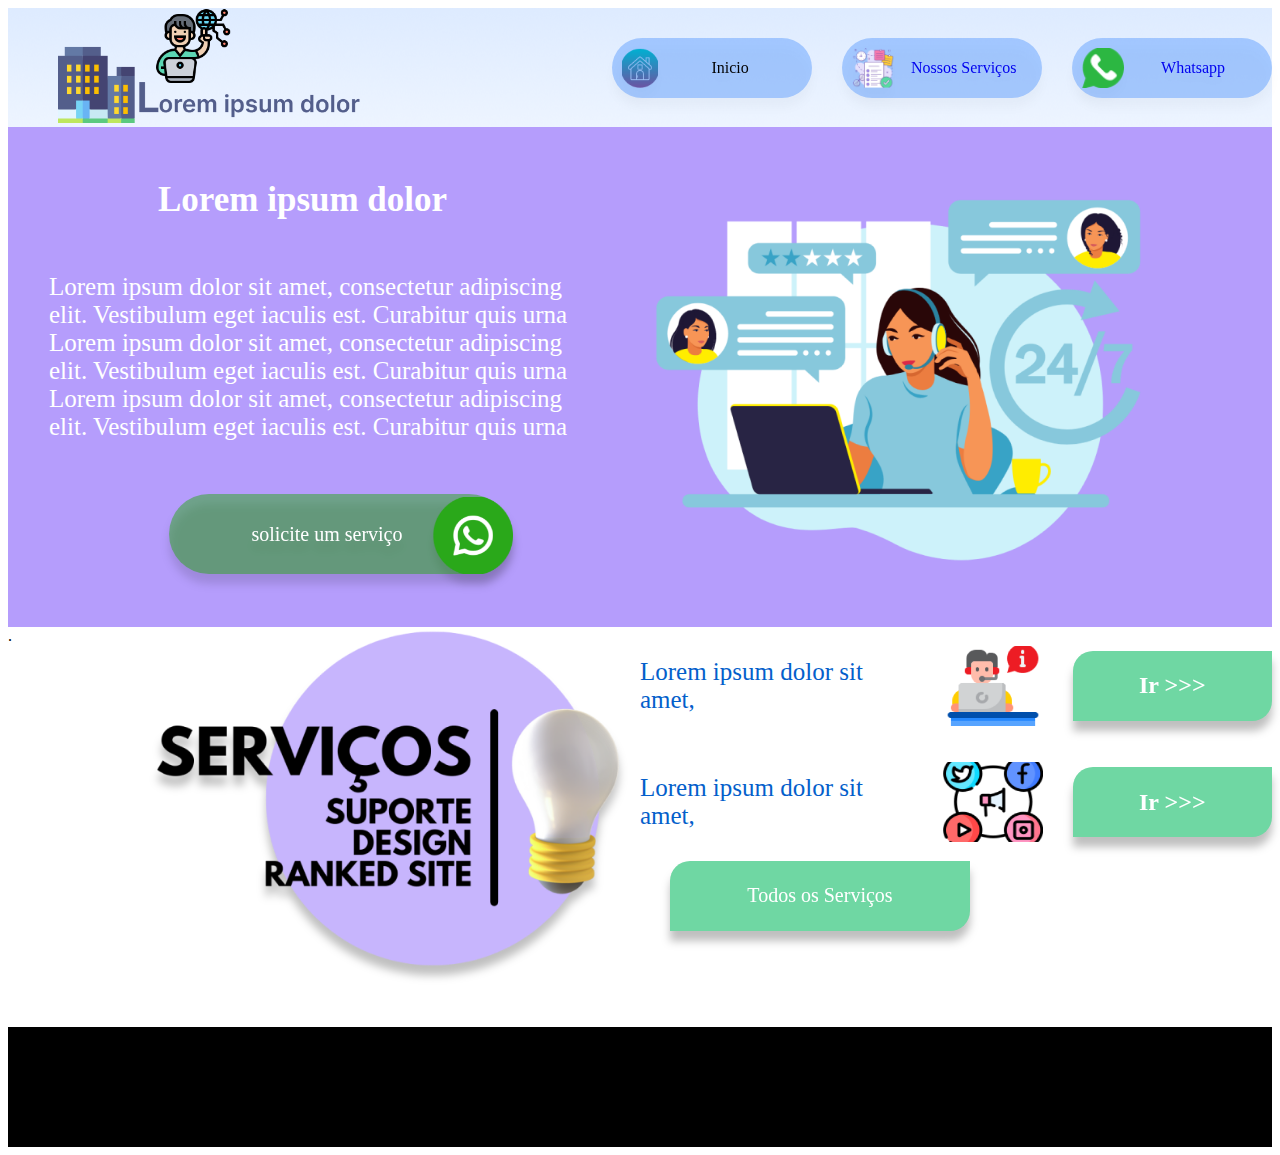
<file: page_home/index.html>
<!DOCTYPE html>
<html lang="pt-br">

<head>
    <meta charset="UTF-8">
    <meta http-equiv="X-UA-Compatible" content="IE=edge">
    <meta name="viewport" content="width=device-width, initial-scale=1.0">
    <title>site de estudo</title>
    <!-- Link de acesso ao css -->
    <link rel="stylesheet" href="flexgrid.css">
    <link rel="stylesheet" href="../btn_css/btn_style.css">
    <link rel="stylesheet" href="../responsive_css.css">
</head>
<!-- =========================================================================================================== -->
<!--                                               parte bloco b                                                 -->
<!-- =========================================================================================================== -->

<body class="b">
    <!-- =========================================================================================================== -->
    <!--                                               parte bloco b1                                                -->
    <!-- =========================================================================================================== -->

    <div class="b1">
        <div id="p1"><img src="../assets/logo.png" alt=""></div>
        <div id="p3"></div>
        <div id="p2">
            <!-- ============================================ -->
            <!-- btn Inicio -->
            <a type="button" class="btn_topo"><img src="../assets/icon/image 5.png" alt=""><span>Inicio</span></a>
            <!-- ============================================ -->
            <!-- btn Nossos serviços -->
            <a type="button" class="btn_topo" href="../page_servicos/index.html"><img src="../assets/icon/image 4.png"
                    alt=""><span>Nossos
                    Serviços</span></a>
            <!-- ============================================ -->
            <!-- btn whatsapp -->
            <a type="button" class="btn_topo" href="http://wa.me/5591984837847"><img src="../assets/icon/image 3.png"
                    alt=""><span>Whatsapp</span></a>
        </div>
        <!-- se a tela for menor que 1050px então apareçaaaa -->
        <div id="p2p">
           <a href="http://wa.me/5591984837847"><img src="/assets/icon/whatsapp.png" alt=""></a>
        </div>
    </div>
    <!-- =========================================================================================================== -->
    <!--                                               parte bloco b2                                                -->
    <!-- =========================================================================================================== -->
    <div class="b2">
        <div id="p1">
            <h1>Lorem ipsum dolor </h1>
            <p>Lorem ipsum dolor sit amet, consectetur adipiscing elit. Vestibulum eget iaculis est. Curabitur quis urna
                Lorem ipsum dolor sit amet, consectetur adipiscing elit. Vestibulum eget iaculis est. Curabitur quis
                urna Lorem ipsum dolor sit amet, consectetur adipiscing elit. Vestibulum eget iaculis est. Curabitur
                quis urna </p>
            <div>
                <a type="button" class="btn_solicitar_servico"
                    href="http://wa.me/5591984837847?text=Oi!%20Quero solicitar um serviço web 1">
                    <span>solicite um serviço</span>
                    <img src="../assets/icon/image 17.png" alt="">
                </a>
            </div>
        </div>
        <div id="p2"><img src="../assets/post_1.png" alt=""></div>
    </div>
    <!-- =========================================================================================================== -->
    <!--                                               parte bloco b3                                                -->
    <!-- =========================================================================================================== -->
    <div class="b3">
        <div id="m">.</div>
        <div id="p1"><img id="img_post_2" src="../assets/post_2.png" alt=""></div>
        <div id="p2">
            <div id="p1"><span>Lorem ipsum dolor sit amet, </span><img src="../assets/icon/image 12.png" alt=""> <a
                    href="http://wa.me/5591984837847?text=Oi!%20Quero solicitar um serviço  web" type="button"
                    class="btn_go">
                    <h2>Ir >>></h2>
                </a></div>
            <div id="p2"><span>Lorem ipsum dolor sit amet, </span><img src="/assets/icon/image 14.png" alt="">
                <a href="http://wa.me/5591984837847?text=Oi!%20Quero solicitar um serviço web 2" type="button"
                    class="btn_go">
                    <h2>Ir >>></h2>
                </a>
            </div>
            <div id="div_btn"><a type="button" class="btn_go" href="../page_servicos/index.html"><span>Todos os
                        Serviços</span></a></div>
        </div>
    </div>
    <!-- =========================================================================================================== -->
    <!--                                               parte bloco b4                                                -->
    <!-- =========================================================================================================== -->
    <div class="b4">.</div>
</body>

</html>
</file>
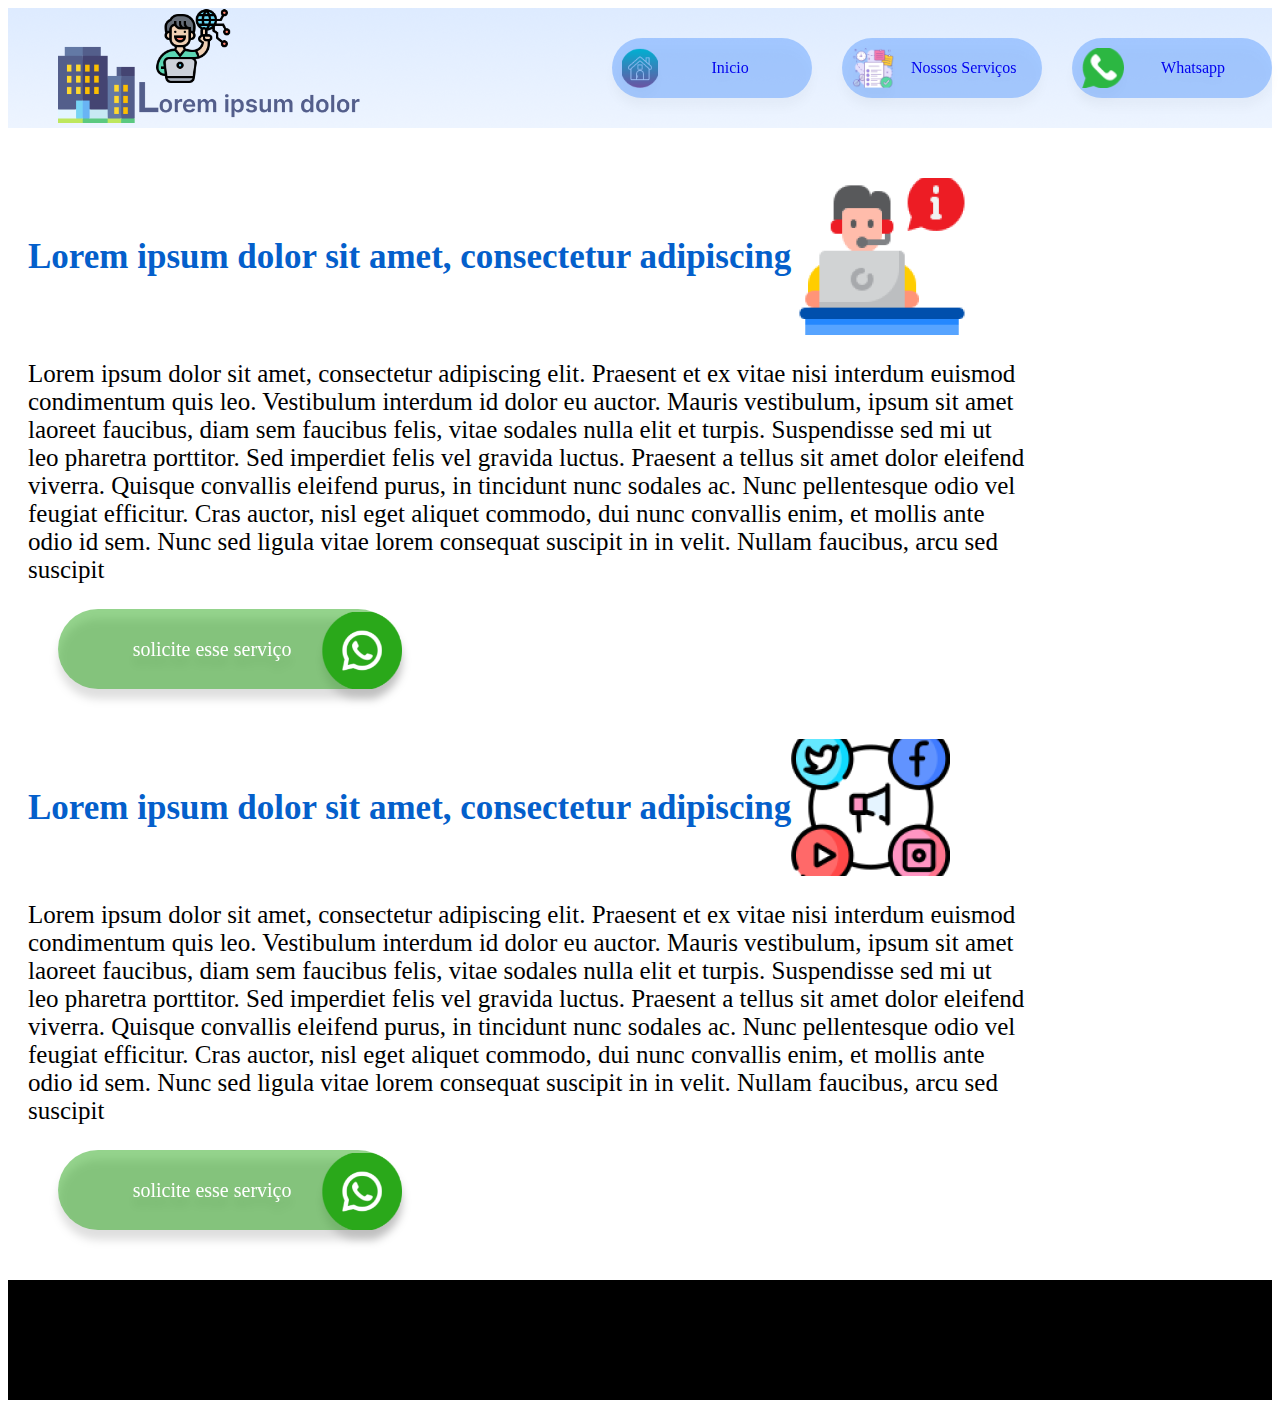
<file: page_servicos/index.html>
<!DOCTYPE html>
<html lang="pt-br">

<head>
    <meta charset="UTF-8">
    <meta http-equiv="X-UA-Compatible" content="IE=edge">
    <meta name="viewport" content="width=device-width, initial-scale=1.0">
    <title>Nossos serviços</title>
    <link rel="stylesheet" href="flexgrid.css">
    <link rel="stylesheet" href="../btn_css/btn_style.css">
    <link rel="stylesheet" href="../responsive_css.css">

</head>
<!-- =========================================================================================================== -->
<!--                                               parte bloco b                                                -->
<!-- =========================================================================================================== -->

<body class="b">
    <!-- =========================================================================================================== -->
    <!--                                               parte bloco b1                                                -->
    <!-- =========================================================================================================== -->
    <div class="b1">
        <div id="p1"><img src="../assets/logo.png" alt=""></div>
        <div id="p3"></div>
        <div id="p2">
            <!-- ============================================ -->
            <!-- btn Inicio -->
            <a type="button" class="btn_topo" href="../page_home/index.html"><img src="../assets/icon/image 5.png"
                    alt=""><span>Inicio</span></a>
            <!-- ============================================ -->
            <!-- btn Nossos serviços -->
            <a type="button" class="btn_topo" href="../page_servicos/index.html"><img src="../assets/icon/image 4.png"
                    alt=""><span>Nossos
                    Serviços</span></a>
            <a type="button" class="btn_topo" href="http://wa.me/5591984837847"><img src="../assets/icon/image 3.png"
                    alt=""><span>Whatsapp</span></a>
        </div>
        <!-- se a tela for menor que 1050px então apareçaaaa -->
        <div id="p2p">
            <a href="http://wa.me/5591984837847"><img src="/assets/icon/whatsapp.png" alt=""></a>
         </div>
    </div>
    <!-- =========================================================================================================== -->
    <!--                                               parte bloco b2.1                                                -->
    <!-- =========================================================================================================== -->
    <div class="b2">
        <div>
            <h1>Lorem ipsum dolor sit amet, consectetur adipiscing</h1> <img src="../assets/icon/image 12.png" alt="">
        </div>
        <p>Lorem ipsum dolor sit amet, consectetur adipiscing elit. Praesent et ex vitae nisi interdum euismod
            condimentum quis
            leo. Vestibulum interdum id dolor eu auctor. Mauris vestibulum, ipsum sit amet laoreet faucibus, diam sem
            faucibus
            felis, vitae sodales nulla elit et turpis. Suspendisse sed mi ut leo pharetra porttitor. Sed imperdiet felis
            vel gravida
            luctus. Praesent a tellus sit amet dolor eleifend viverra. Quisque convallis eleifend purus, in tincidunt
            nunc sodales
            ac. Nunc pellentesque odio vel feugiat efficitur. Cras auctor, nisl eget aliquet commodo, dui nunc convallis
            enim, et
            mollis ante odio id sem. Nunc sed ligula vitae lorem consequat suscipit in in velit. Nullam faucibus, arcu
            sed suscipit
        </p>
        <!-- ============================================== -->
        <!-- BTN Solicitar serviço -->
        <a type="button" class="btn_solicitar_servico"
            href="http://wa.me/5591984837847?text=Oi!%20Quero solicitar um serviço  web">
            <span>solicite esse serviço</span>
            <img src="../assets/icon/image 17.png" alt="">
        </a>
    </div>
    <!-- =========================================================================================================== -->
    <!--                                               parte bloco b2.2                                              -->
    <!-- =========================================================================================================== -->
    <div class="b2">
        <div>
            <h1>Lorem ipsum dolor sit amet, consectetur adipiscing</h1> <img src="../assets/icon/image 14.png" alt="">
        </div>
        <p>Lorem ipsum dolor sit amet, consectetur adipiscing elit. Praesent et ex vitae nisi interdum euismod
            condimentum quis
            leo. Vestibulum interdum id dolor eu auctor. Mauris vestibulum, ipsum sit amet laoreet faucibus, diam sem
            faucibus
            felis, vitae sodales nulla elit et turpis. Suspendisse sed mi ut leo pharetra porttitor. Sed imperdiet felis
            vel gravida
            luctus. Praesent a tellus sit amet dolor eleifend viverra. Quisque convallis eleifend purus, in tincidunt
            nunc sodales
            ac. Nunc pellentesque odio vel feugiat efficitur. Cras auctor, nisl eget aliquet commodo, dui nunc convallis
            enim, et
            mollis ante odio id sem. Nunc sed ligula vitae lorem consequat suscipit in in velit. Nullam faucibus, arcu
            sed suscipit
        </p>
        <!-- ============================================== -->
        <!-- BTN Solicitar serviço -->
        <a type="button" class="btn_solicitar_servico"
            href="http://wa.me/5591984837847?text=Oi!%20Quero solicitar um serviço  web">
            <span>solicite esse serviço</span>
            <img src="../assets/icon/image 17.png" alt="">
        </a>
    </div>
    <!-- =========================================================================================================== -->
    <!--                                               parte bloco b3                                              -->
    <!-- =========================================================================================================== -->
    <div class="b3">.</div>
</body>

</html>
</file>
<file: page_home/flexgrid.css>
/* ================================================================= */
.b {
    display: flex;
    flex-direction: column;
}

/* ================================================================= */

    .b1 {
    display: flex;
    flex-direction: row;
    max-height: 120px;
    min-height: 90px;
    background-image: url('/assets/background.png');
}

.b1 #p1 {   
    width: 30%;
    
}

.b1 #p2 {
    display: flex;
    flex-direction: row;
    width: 70%;
    margin: auto auto auto auto;
    align-items: center;
}

.b1 #p3 {
    width: 20%;
}

.b1 #p1 img {
    margin: auto auto auto 50px;
    height: auto;
    width: 350px;
}

/* ================================================================= */
.b2 {
    display: flex;
    flex-direction: row;
    height: 500px;
    background-color: rgba(181, 157, 252, 1);
}

.b2 #p1 {
    display: flex;
    flex-direction: column;
    width: 50%;
}

.b2 #p1 h1 {
    margin: auto auto 0 150px;
    font-size: 35px;
    color: white;
    max-width: 550px;
}

.b2 #p1 p {
    font-size: 25px;
    color: white;
    max-width: 550px;
    margin: auto auto auto auto;
}

.b2 #p1 div {
    align-items: center;
    margin: 0 auto auto auto;
}

.b2 #p2 {
    width: 50%;
    align-items: center;
    margin: auto;
}

.b2 #p2 img {
    height: auto;
    width: 600px;
}

/* ================================================================= */
.b3 #m {
    width: 10%;
}

.b3 {
    display: flex;
    flex-direction: row;
    height: 350px;
}

.b3 #p1 {
    width: 40%;
    margin: auto;
    min-width: 200px;

}

.b3 #p1 #img_post_2 {
    filter: drop-shadow(0px 10px 4px rgba(0, 0, 0, 0.25));
    max-width: 500px;
    min-width: 300px;
    height: auto;
}

.b3 #p2 {
    width: 50%;
    align-items: center;
}

.b3 #p2 #p1 {
    display: flex;
    flex-direction: row;
    height: 33.3%;
    align-items: center;
    margin: auto;
    width: 100%;
}

.b3 #p2 #p1 img {
    height: 80px;
    width: 100px;
    margin: auto auto auto 20px;
}

.b3 #p2 #p1 span {
    margin: auto 0 auto auto;
    width: auto;
    color: rgba(4, 95, 203, 1);
    font-size: 25px;
}

.b3 #p2 #p2 {
    display: flex;
    flex-direction: row;
    height: 33.3%;
    align-items: center;
    margin: auto;
    width: 100%;
}

.b3 #p2 #p2 img {
    height: 80px;
    width: 100px;
    margin: auto auto auto 20px;
}

.b3 #p2 #p2 span {
    margin: auto 0 auto auto;
    width: auto;
    color: rgba(4, 95, 203, 1);
    font-size: 25px;
}

/* ================================================================= */
.b4 {
    height: 120px;
    background-color: black;
    margin-top: 50px;
}
</file>
<file: btn_css/btn_style.css>
.btn_topo {
    filter: drop-shadow(0px 10px 4px rgba(0, 0, 0, 0.05));
    width: 200px;
    height: 60px;
    border: none;
    border-radius: 40px;
    background-color: rgba(91, 157, 255, 0.473);
    margin-left: 30px;
    display: flex;
    flex-direction: row;
    align-items: center;
    cursor: pointer;
    text-decoration: none;
}

.btn_topo img {
    height: 40px;
    margin: auto auto auto 10px;
}

.btn_topo span {
    margin: auto auto auto -10px;
    font-weight: 500;
}

.btn_solicitar_servico {
    text-decoration: none;
    filter: drop-shadow(0px 10px 4px rgba(0, 0, 0, 0.25));
    margin: auto auto auto auto;
    width: 340px;
    height: 80px;
    border: none;
    border-radius: 60px;
    background-color: rgba(42, 168, 26, 0.5);
    margin-left: 30px;
    display: flex;
    flex-direction: row;
    align-items: center;
    cursor: pointer;
}

.btn_solicitar_servico span {
    margin: auto 30px auto auto;
    font-size: 20px;
    color: white;
}

.btn_solicitar_servico img {
    margin: auto -3.5px 0 0;
    height: auto;
    width: 80px;
}

.btn_go {
    text-decoration: none;
    filter: drop-shadow(0px 10px 4px rgba(0, 0, 0, 0.25));
    margin: auto auto auto auto;
    width: 200px;
    height: 70px;
    border: none;
    border-radius: 20px 0;
    margin-left: 30px;
    display: flex;
    flex-direction: row;
    align-items: center;
    cursor: pointer;
    background-color: rgba(111, 215, 163, 1);
}

.btn_go h2 {
    margin: auto;
    color: white;
}
 /* BTN Todos os serviços */
#div_btn {
    margin: auto 0 auto auto;
    display: flex;
    flex-direction: row;
}

#div_btn .btn_go {
    width: 300px;
}

#div_btn span {
    color: white;
    font-size: 20px;
    margin: auto;
}

#p2p {
    margin-right: 30px;
    width: 20%;
    /* background-color: aqua; */
    align-items: center;
    display: flex;
    flex-direction: column;
}
#p2p a{
    text-decoration: none;
    filter: drop-shadow(0px 10px 4px rgba(0, 0, 0, 0.25));
    margin: auto auto auto auto;
    width: 80px;
    height: 70px;
    border: none;
    border-radius: 20px;
    display: flex;
    flex-direction: row;
    cursor: pointer;
    /* background-color: rgba(111, 215, 163, 1); */
}

#p2p a img{
    margin: auto;
    height: 60px;
}
</file>
<file: responsive_css.css>
@media (max-width:1050px){
    .b1 #p2 a{
        display: none;       
    }
    #p2p {
        display: flex;
        flex-direction: column;
        width: 20%;
    }
}
@media (min-width:1050px){
    .b1 #p2 a{
        display: flex;       
    }
    .b1 #p2 {
        display: flex;
        flex-direction: row;
        width: 70%;
        margin: auto auto auto auto;
        align-items: center;
    }
    #p2p {
        display: none;
        width: 0%;
    }
}
@media (max-width:1050px){
    .b2 #p2{
        display: none;
        width: 15%;
    }
    .b2 #p1{
        width: 100%;
    }
}

@media (max-width:1200){
    .b3 #p1{
        display: none;
    }
    .b3 #p2{
        width: 100%;
    }
    #div_btn{
        margin-top: 20px;
    }
    #div_btn .btn_go {
        margin: auto auto auto auto;
    }

}
@media (max-width:1300){
    .b2 #p1 h1 {
        margin: auto auto 0 auto;
        font-size: 35px;
        color: white;
        max-width: 550px;
    }
    @media(min-width:1300){
        .b2 #p1 h1 {
            margin: auto auto 0 150px;
            font-size: 35px;
            color: white;
            max-width: 550px;
        }
    }
}
</file>
<file: page_servicos/flexgrid.css>
.b {
    display: flex;
    flex-direction: column;
}

.b1 {
    display: flex;
    flex-direction: row;
    height: 120px;
    background-image: url('/assets/background.png');
}

.b1 #p1 {
    width: 30%;
}

.b1 #p2 {
    display: flex;
    flex-direction: row;
    width: 70%;
    margin: auto auto auto auto;
    align-items: center;
}

.b1 #p3 {
    width: 20%;
}

.b1 #p1 img {
    margin: auto auto auto 50px;
    height: auto;
    width: 350px;
}

.b2 {
    display: flex;
    flex-direction: column;
    max-width: 1000px;
    margin: 50px auto auto 200px;
}

.b2 h1 {
    font-size: 35px;
    color: rgba(4, 95, 203, 1);
}

.b2 p {
    font-size: 25px;
}

.b2 div {
    display: flex;
    flex-direction: row;
    align-items: center;
}

.b3 {
    height: 120px;
    background-color: black;
    margin-top: 50px;
}

@media (max-width:1400px){
    .b2 {
        display: flex;
        flex-direction: column;
        max-width: 1000px;
        margin: 50px auto auto 20px;
    }
}
@media (max-width:700px){
    .b2 div img{
        display: none;
        width: 0px;
    }
}
</file>
